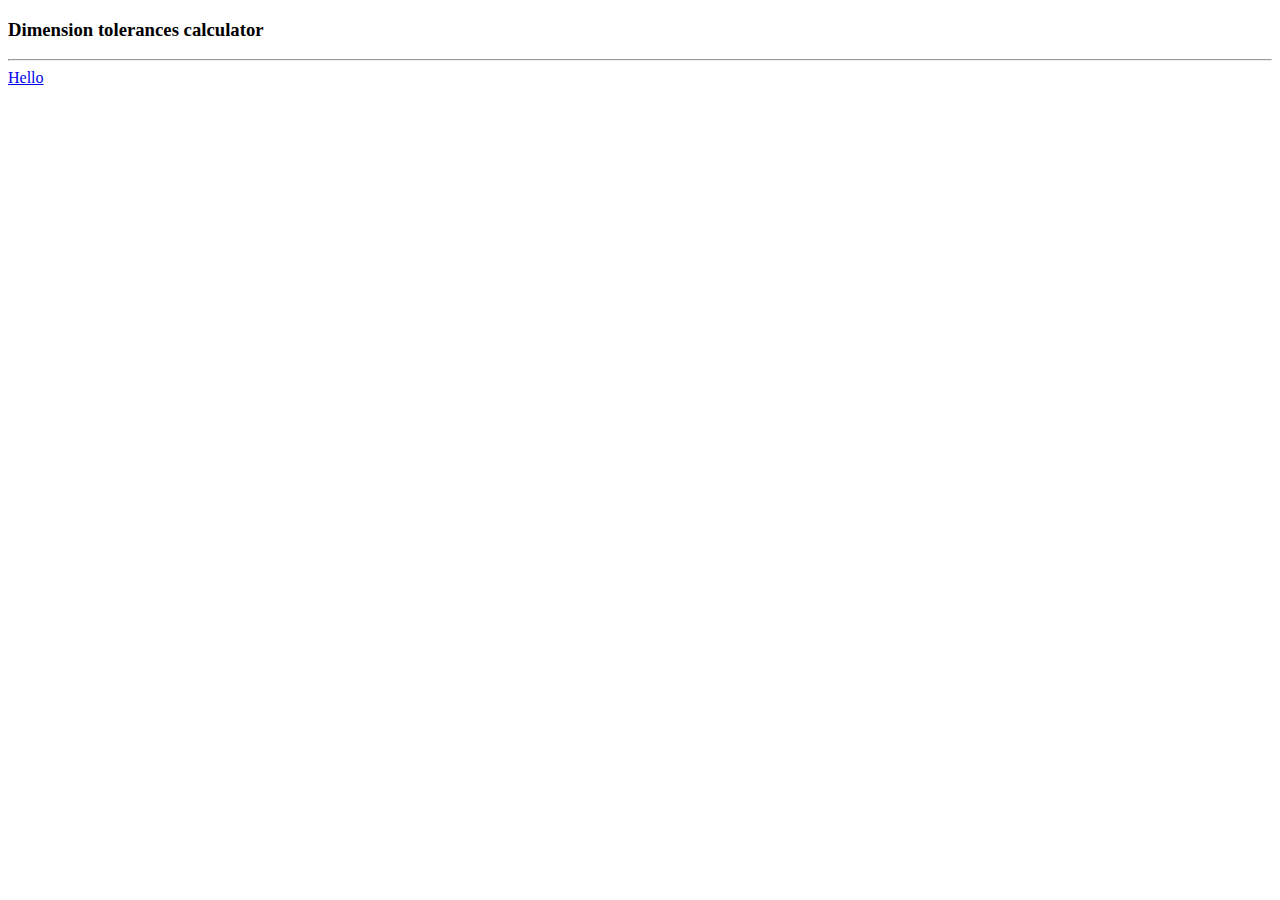
<file: src/main/web/index.html>
<!DOCTYPE html>
<html lang="en">
<head>
    <meta charset="UTF-8">
    <title>Dimension tolerances</title>
</head>
<body>

<h3>Dimension tolerances calculator</h3>


<hr>

<a href=${pageContext.request.contextPath}"/test/hello">Hello </a>
</body>
</html>
</file>
